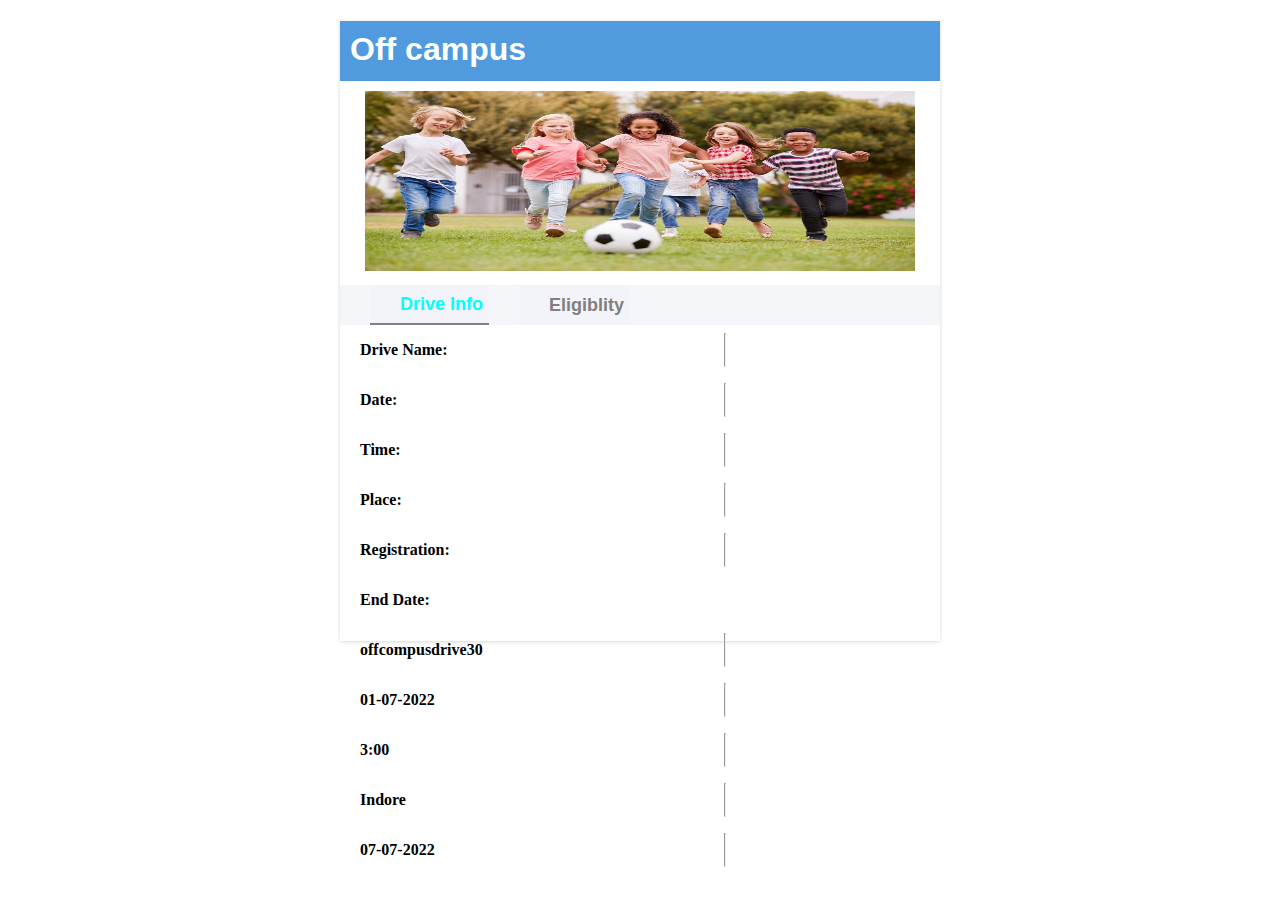
<file: mindpath/index.html>
<!DOCTYPE html>
<html lang="en">

<head>
    <meta charset="UTF-8">
    <meta http-equiv="X-UA-Compatible" content="IE=edge">
    <meta name="viewport" content="width=device-width, initial-scale=1.0">
    <link href="style.css" rel="stylesheet" type="text/css">

    <title>offcompusdrive</title>
</head>


<body>
    <main>
        <header>
            <h1>Off campus</h1>
        </header>
        <section>
            <img src="banner.jpg" alt="banner" title="banner">
        </section>
        <section class="greybox">
            <button>Drive Info</button>
            <button>Eligiblity</button>

        </section>
        <section class="data">
            <div>
                <p>Drive Name:</p>
                <hr>
                <p>Date:</p>
                <hr>
                <p>Time:</p>
                <hr>
                <p>Place:</p>
                <hr>
                <p>Registration:</p>
                <hr>
                <p>End Date:</p>

            </div>
            <div>
                <p>offcompusdrive30</p>
                <hr>
                <p>01-07-2022</p>
                <hr>
                <p>3:00</p>
                <hr>
                <p>Indore</p>
                <hr>
                <p>07-07-2022</p>
                <hr>

            </div>

        </section>
    </main>
    <script src="index.js"></script>
</body>

</html>
</file>
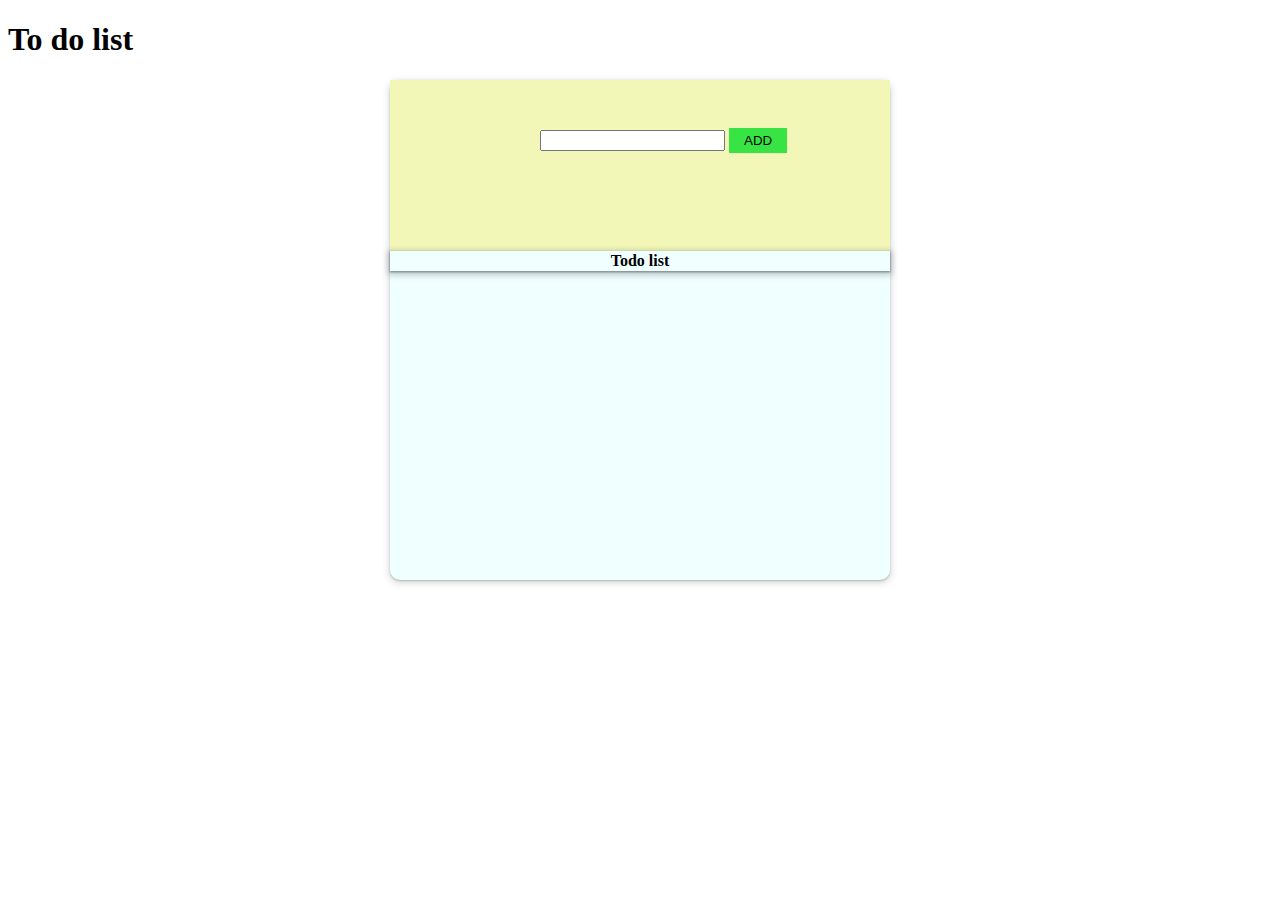
<file: New folder/index.html>
<!DOCTYPE html>
<html lang="en">

<head>
    <meta charset="UTF-8" />
    <meta http-equiv="X-UA-Compatible" content="IE=edge" />
    <meta name="viewport" content="width=device-width, initial-scale=1.0" />
    <link href="style.css" rel="stylesheet " type="text/css" />
    <title>todo</title>
</head>

<body>
    <main>
        <header>
            <h1>To do list</h1>

        </header>
        <section class="box">
            <section id="inputdata">
                <input type="text" class="input" id="inputv" />
                <button class="add" onclick="addinputtext()">ADD</button>
            </section>

            <section>


                <table id="tables">
                    <tr>
                        <th>Todo list</th>

                    </tr>


                </table>
            </section>

        </section>

    </main>

    <script src="index.js"></script>


</body>

</html>
</file>
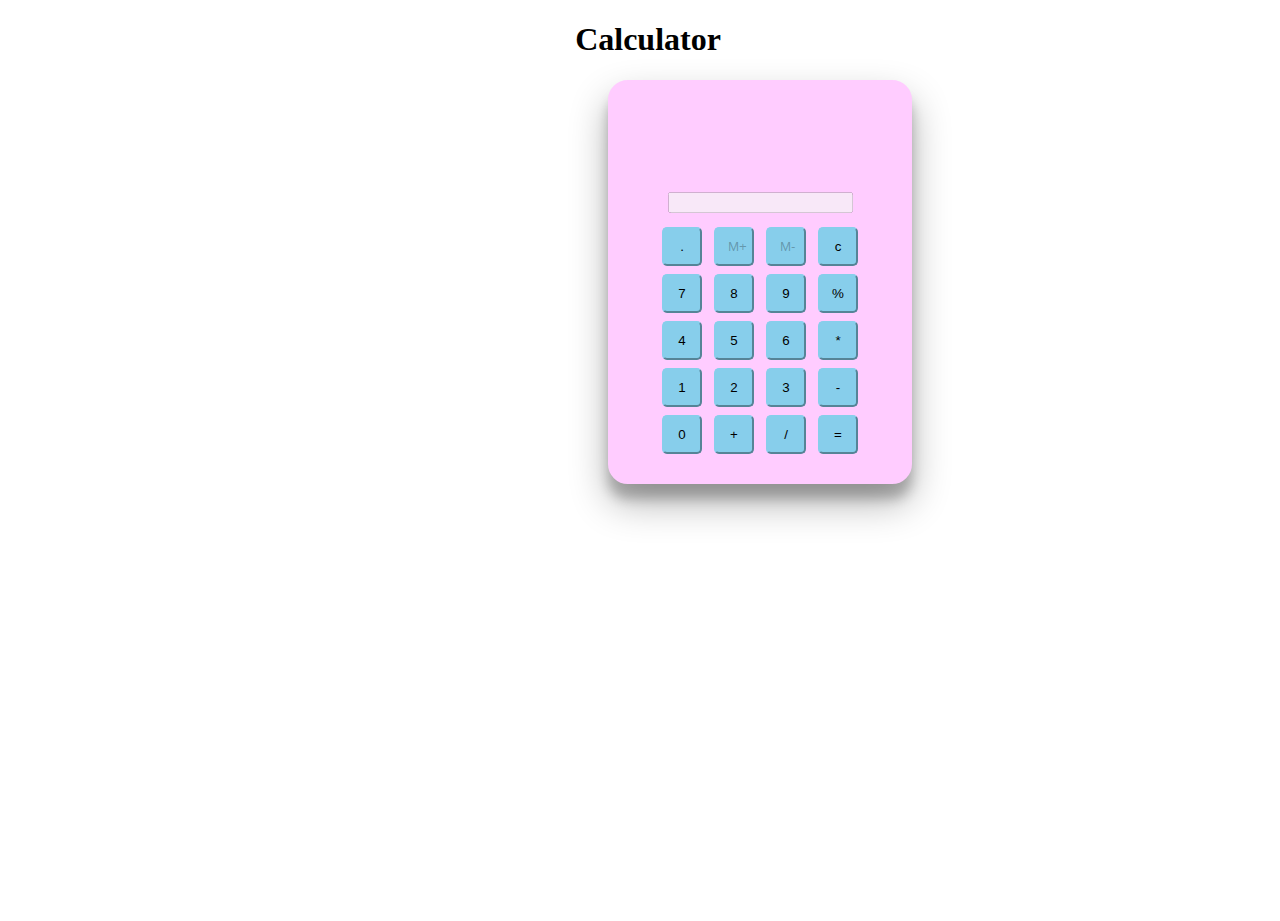
<file: calculator/ca.html>
<!DOCTYPE html>
<html>

<head>
    <meta charset="utf-8">
    <meta name="viewport" content="width=device-width">
    <title>replit</title>
    <link href="cal.css" rel="stylesheet" type="text/css" />
</head>

<body>
    <h1 id="t"> Calculator</h1>
    <div class="container">
        <div class="input">
            <input class="input" disabled id="input" type="text">


        </div>
        <div class="row">
            <div>
                <button class="op" id="seven">.</button>
                <button disabled class="button" id="eight">M+</button>
                <button disabled class="button" id="nine">M-</button>
                <button class="button" id="c">c</button>


            </div>

            <div>
                <button class="button" id="seven">7</button>
                <button class="button" id="eight">8</button>
                <button class="button" id="nine">9</button>
                <button class="op" id="c">%</button>


            </div>
            <div>
                <button class="button" id="four">4</button>
                <button class="button" id="five">5</button>
                <button class="button" id="six">6</button>
                <button class="op" id="multi">*</button>
            </div>
            <div>
                <button class="button" id="one">1</button>
                <button class="button" id="two">2</button>
                <button class="button" id="three">3</button>
                <button class="op" id="minus">-</button>


            </div>
            <div>


                <button class="button" id="zero">0</button>
                <button class="op" id="plus">+</button>
                <button class="op" id="divide">/</button>
                <button class="button" id="equal">=</button>


            </div>


        </div>


    </div>

    <script src="cal.js"></script>


    <script src="https://replit.com/public/js/replit-badge.js" theme="blue" defer></script>
</body>

</html>
</file>
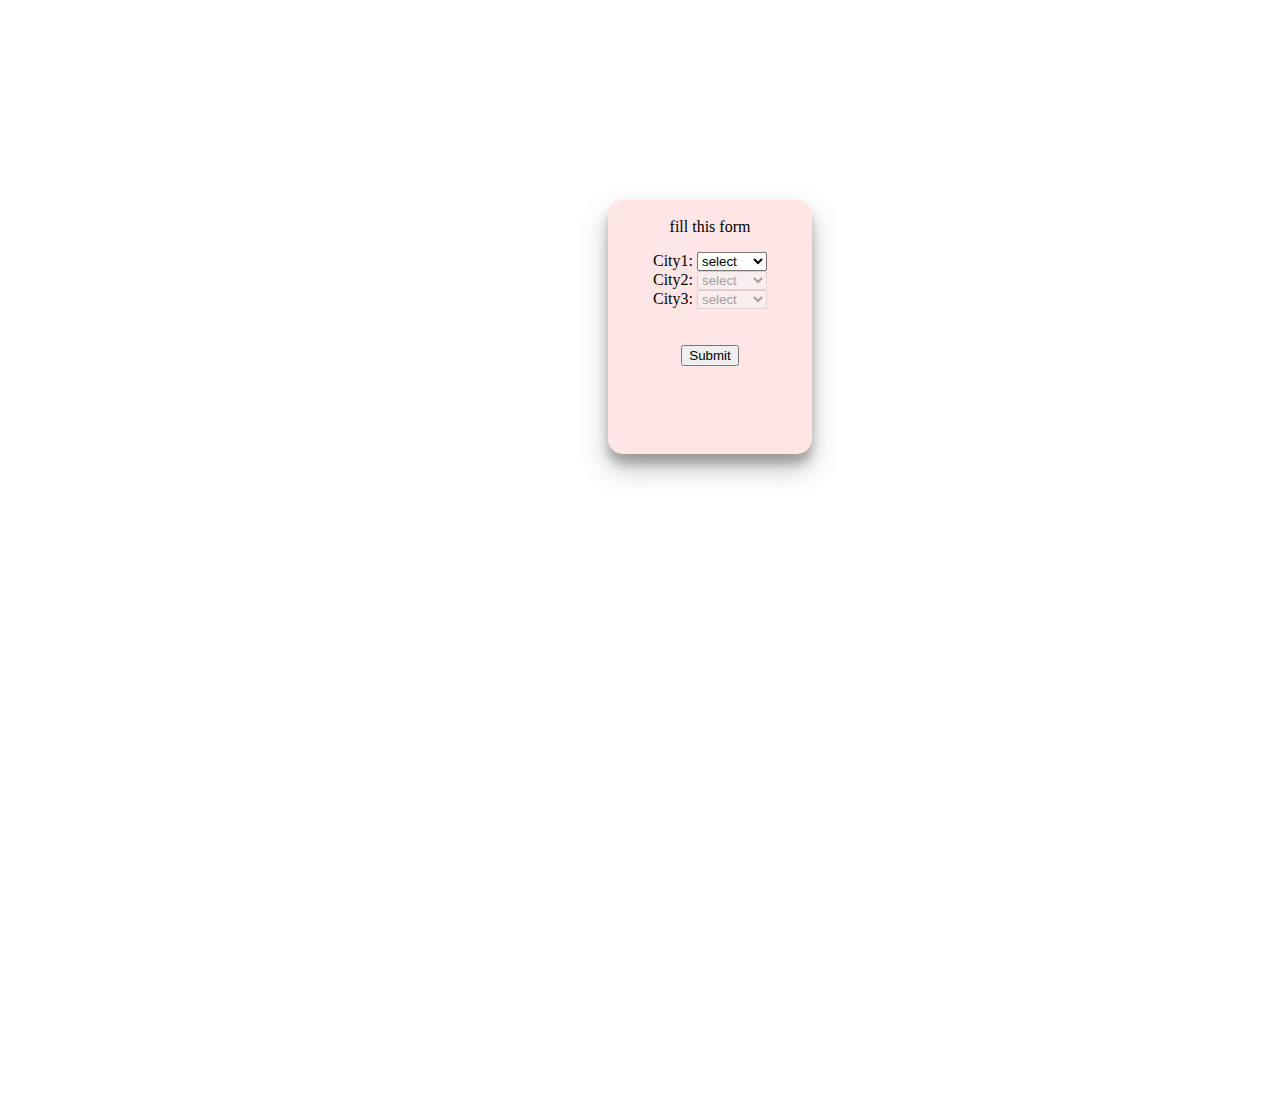
<file: cityjs/city.html>
<!DOCTYPE html>
<html>

<head>
    <meta charset="utf-8">
    <meta name="viewport" content="width=device-width">
    <title>replit</title>
    <link href="city.css" rel="stylesheet" type="text/css" />
</head>

<body>

    <script src="city.js"></script>

    <div class="container">
        <p> fill this form</p>

        <form action="#" onsubmit="validate()">
            <div class="div" id="f"><label for="city">City1:</label>
                <select onchange="change1()" name="city" id="city">
				<option value="">select</option>
				<option value="indore">Indore</option>
				<option value="bhopal">Bhopal</option>
				<option value="delhi">Delhi</option>
				<option value="mumbai">Mumbai</option>
			</select>
            </div>
            <div class="div" id="s"><label for="city2">City2:</label>
                <select disabled onchange="change2()" name="city2" id="city2">
				<option value="">select</option>
				<option value="indore">Indore</option>
				<option value="bhopal">Bhopal</option>
				<option value="delhi">Delhi</option>
				<option value="mumbai">Mumbai</option>

			</select>
            </div>
            <div class="div" id="t"><label for="city3">City3:</label>
                <select onchange="change3()" disabled name="city3" id="city3">
				<option value="">select</option>
				<option value="indore">Indore</option>
				<option value="bhopal">Bhopal</option>
				<option value="delhi">Delhi</option>
				<option value="mumbai">Mumbai</option>
			</select>
            </div>

            <br><br>
            <input type="submit" value="Submit">
        </form>
    </div>
    <script src="https://replit.com/public/js/replit-badge.js" theme="blue" defer></script>
</body>

</html>
</file>
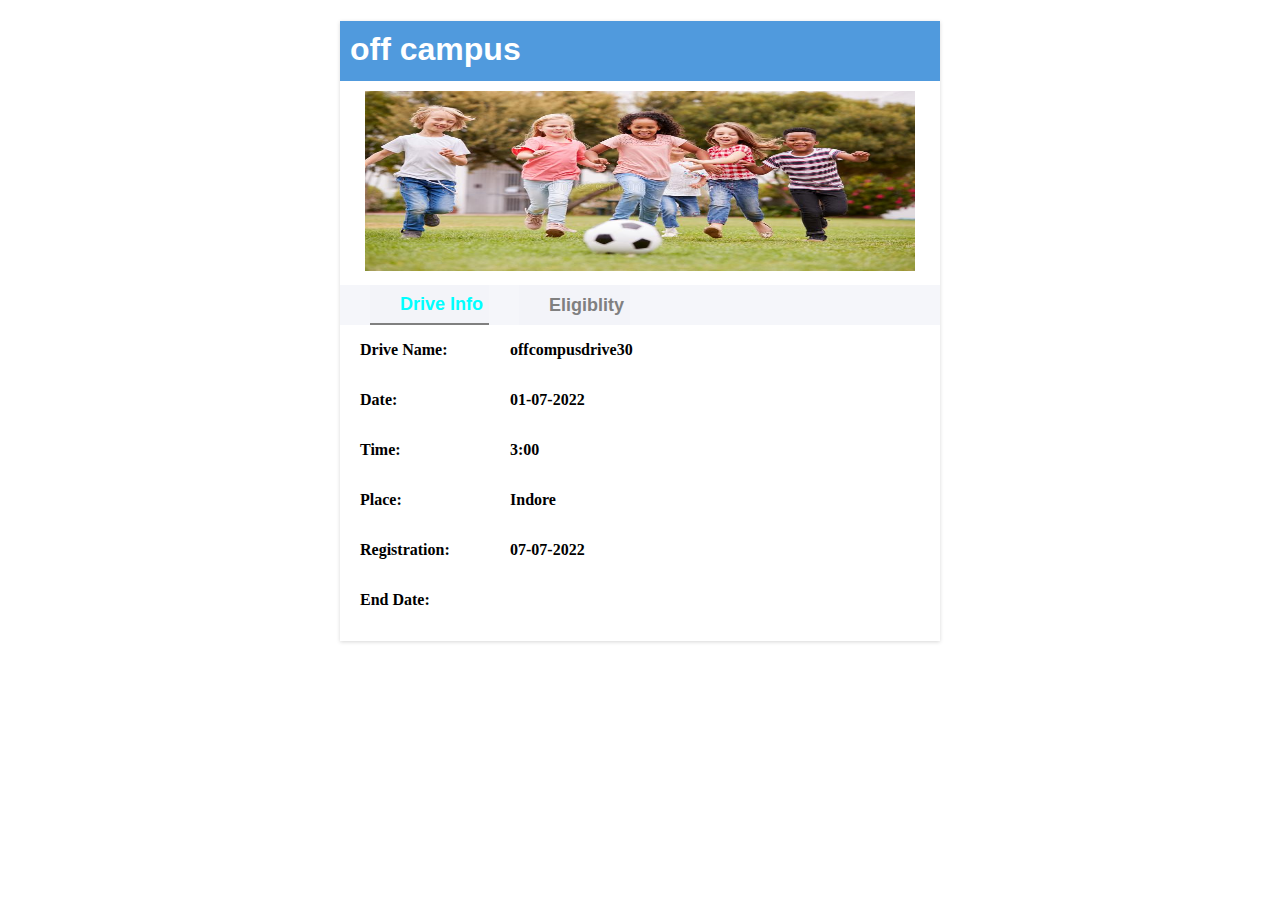
<file: mindpath/index2.html>
<!DOCTYPE html>
<html lang="en">

<head>
    <meta charset="UTF-8">
    <meta http-equiv="X-UA-Compatible" content="IE=edge">
    <meta name="viewport" content="width=device-width, initial-scale=1.0">
    <link href="style.css" rel="stylesheet" type="text/css">

    <title>Document</title>
</head>


<body>
    <main>
        <header>
            <h1>off campus</h1>
        </header>
        <section>
            <img src="banner.jpg" alt="banner" title="banner">
        </section>
        <section class="greybox">
            <button>Drive Info</button>
            <button>Eligiblity</button>

        </section>
        <section class="data">

            <div>
                <p>Drive Name:</p>
                <p>offcompusdrive30</p>


            </div>
            <div>
                <p>Date:</p>
                <p>01-07-2022</p>

            </div>
            <div>
                <p>Time:</p>
                <p>3:00</p>


            </div>
            <div>
                <p>Place:</p>
                <p>Indore</p>


            </div>
            <div>
                <p>Registration:</p>
                <p>07-07-2022</p>


            </div>
            <div>
                <p>End Date:</p>

            </div>











        </section>
    </main>
    <script src="index.js"></script>
</body>

</html>
</file>
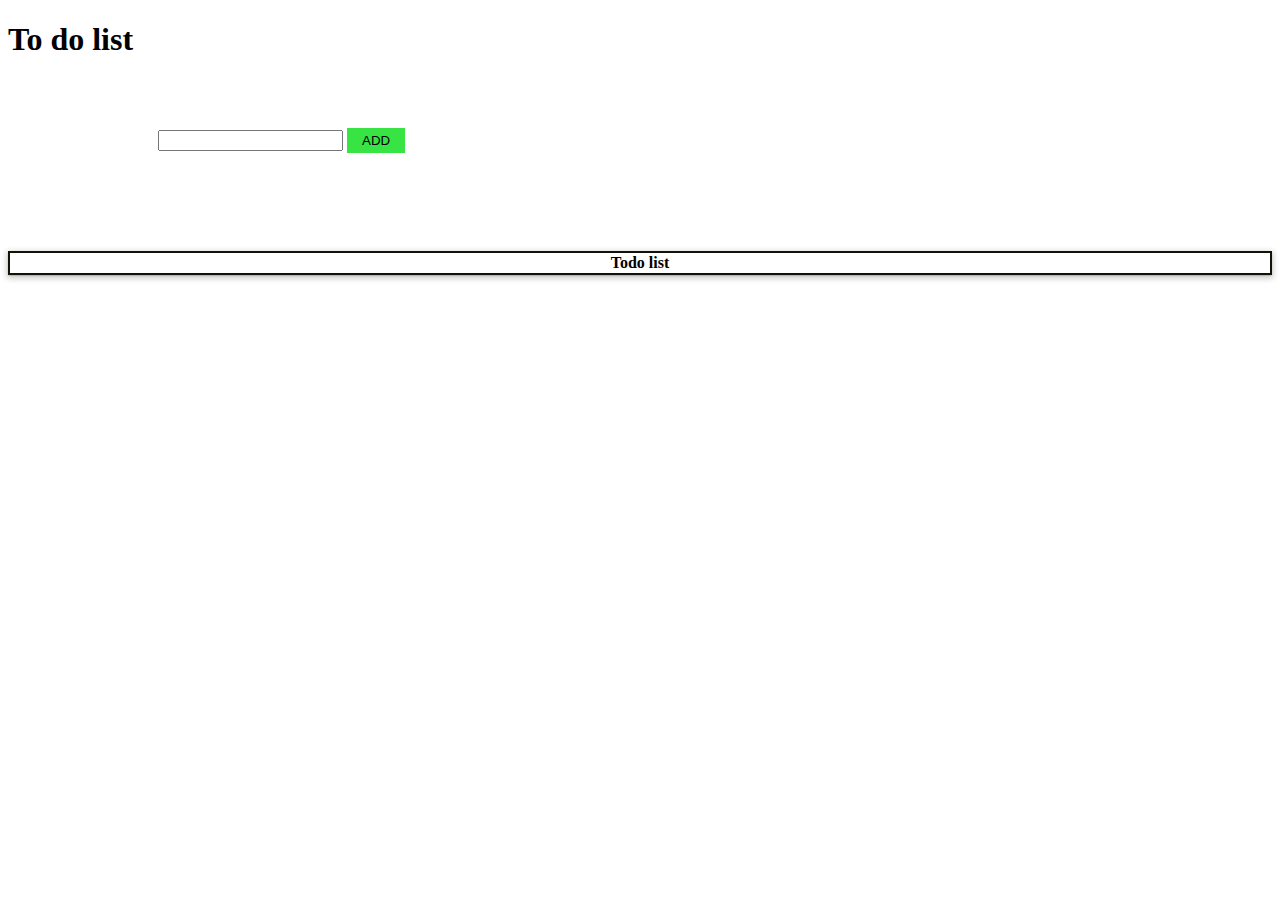
<file: New folder/i2.html>
<!DOCTYPE html>
<html lang="en">

<head>
    <meta charset="UTF-8" />
    <meta http-equiv="X-UA-Compatible" content="IE=edge" />
    <meta name="viewport" content="width=device-width, initial-scale=1.0" />
    <link href="style.css" rel="stylesheet " type="text/css" />
    <title>todo</title>
    <style>
        #tables {
            border-collapse: collapse;
            width: 100%;
        }
        
        tr,
        th {
            border: 2px solid rgb(19, 18, 6);
        }
    </style>
</head>

<body>
    <main>
        <header>
            <h1>To do list</h1>

        </header>
        <section>
            <input type="text" class="input" id="inputv" />
            <button class="add" onclick="addinputtext()">ADD</button>
        </section>

        <section>


            <table id="tables">
                <tr>
                    <th>Todo list</th>

                </tr>


            </table>
        </section>
    </main>

    <script src="index.js"></script>
</body>

</html>
</file>
<file: mindpath/style.css>
main {
    display: block;
    margin: auto;
    height: 620px;
    width: 600px;
    box-shadow: rgba(0, 0, 0, 0.16) 0px 1px 4px;
}

main>header {
    background-color: rgb(80, 154, 221);
    height: 60px;
    margin-top: 0;
}

main>header>h1 {
    padding: 10px 10px;
    color: white;
    font-family: sans-serif;
}

img {
    height: 180px;
    width: 550px;
    padding: 10px 25px;
}

.greybox {
    display: flex;
    background-color: rgb(243 244 249 / 80%);
    height: 40px;
    align-items: center;
}

.greybox>button {
    border-top: 0px;
    border-left: 0px;
    border-right: 0px;
    border-bottom: 2px solid grey;
    margin-left: 30px;
    padding-left: 30px;
    font-family: sans-serif;
    font-size: large;
    font-weight: 600;
    color: aqua;
    height: 40px;
    background-color: rgb(243 244 249 / 80%);
    ;
}

.greybox>button:nth-child(2) {
    color: grey;
    background-color: rgb(243 244 249 / 80%);
    border: 0px;
}

.data>div {
    display: grid;
    grid-template-columns: 150px auto;
    font-weight: 600;
    margin-left: 20px;
    padding: 0;
}

span {
    font-size: medium;
    font-weight: 400;
    margin-left: 50px;
}

span:nth-child(2) {
    color: aqua;
}
</file>
<file: New folder/style.css>
#tables {
    border-collapse: collapse;
    width: 100%;
}

tr,
th {
    box-shadow: rgba(60, 64, 67, 0.3) 0px 1px 2px 0px, rgba(60, 64, 67, 0.15) 0px 2px 6px 2px;
}

.box {
    height: 500px;
    width: 500px;
    border: none;
    margin: auto;
    border-radius: 10px;
    background-color: azure;
    box-shadow: rgba(60, 64, 67, 0.3) 0px 1px 2px 0px, rgba(60, 64, 67, 0.15) 0px 2px 6px 2px;
}

.input {
    margin-left: 150px;
    margin-top: 50px;
    margin-bottom: 100px;
}

button {
    border: none;
    background-color: rgb(56, 228, 67);
    padding: 5px 15px;
}

#inputdata {
    border: none;
    background-color: rgb(242, 247, 184);
}
</file>
<file: calculator/cal.css>
html,
body {
    height: 100%;
    width: 100%;
}

.container {
    width: 300px;
    height: 400px;
    text-align: center;
    border: 2px solid #ffccff;
    background-color: #ffccff;
    position: absolute;
    margin-left: 600px;
    border-radius: 20px;
    box-shadow: rgba(0, 0, 0, 0.3) 0px 19px 38px, rgba(0, 0, 0, 0.22) 0px 15px 12px;
}

.input {
    text-align: center;
    margin: 55px 0 5px 0;
}

.button {
    margin: 4px 4px;
    background-color: skyblue;
    border-radius: 5px;
    border-color: skyblue;
    cursor: pointer;
    padding: 10px 12px;
    width: 40px;
}

.op {
    margin: 4px 4px;
    background-color: skyblue;
    border-radius: 5px;
    border-color: skyblue;
    cursor: pointer;
    padding: 10px 12px;
    width: 40px;
}

#t {
    text-align: center;
}
</file>
<file: cityjs/city.css>
html,
body {
    height: 100%;
    width: 100%;
}

.container {
    text-align: center;
    border: 2px solid #ffe6e6;
    border-radius: 15px;
    background-color: #ffe6e6;
    width: 200px;
    height: 250px;
    margin-left: 600px;
    margin-top: 200px;
    box-shadow: rgba(0, 0, 0, 0.25) 0px 14px 28px, rgba(0, 0, 0, 0.22) 0px 10px 10px;
}
</file>
